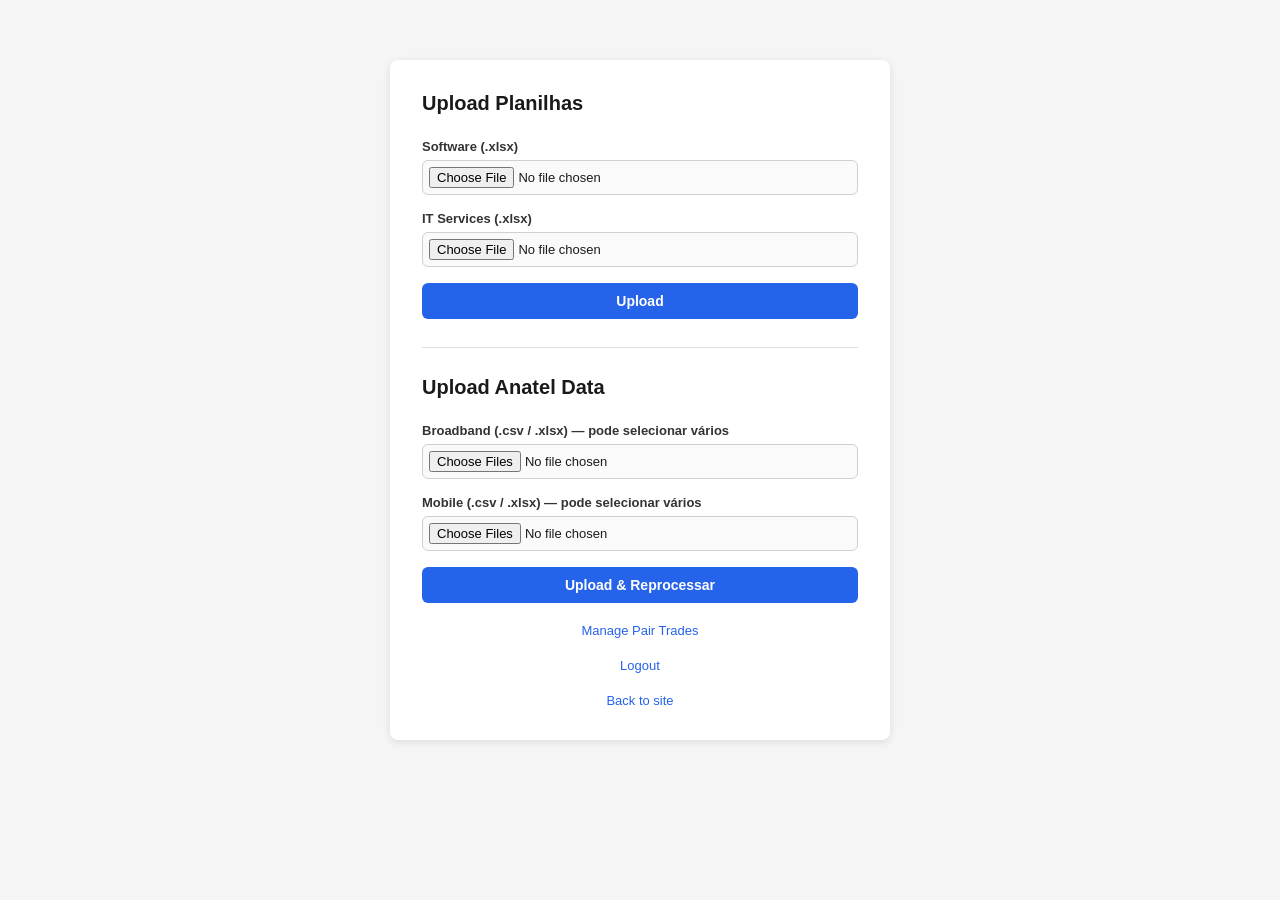
<file: templates/admin.html>
<!DOCTYPE html>
<html lang="en">
<head>
    <meta charset="UTF-8">
    <meta name="viewport" content="width=device-width, initial-scale=1.0">
    <title>Admin - Upload Planilhas</title>
    <style>
        * { margin: 0; padding: 0; box-sizing: border-box; }
        body {
            font-family: 'Segoe UI', -apple-system, sans-serif;
            background: #f5f5f5;
            color: #1a1a1a;
            display: flex;
            justify-content: center;
            padding: 60px 20px;
        }
        .card {
            background: #fff;
            border-radius: 8px;
            box-shadow: 0 2px 8px rgba(0,0,0,0.1);
            padding: 32px;
            max-width: 500px;
            width: 100%;
        }
        h1 { font-size: 20px; margin-bottom: 24px; }
        label {
            display: block;
            font-weight: 600;
            font-size: 13px;
            margin-bottom: 6px;
            color: #333;
        }
        input[type="password"],
        input[type="file"] {
            width: 100%;
            padding: 8px 12px;
            border: 1px solid #d0d0d0;
            border-radius: 6px;
            font-size: 13px;
            margin-bottom: 16px;
        }
        input[type="file"] {
            padding: 6px;
            background: #fafafa;
        }
        button {
            background: #2563eb;
            color: #fff;
            border: none;
            padding: 10px 24px;
            border-radius: 6px;
            font-size: 14px;
            font-weight: 600;
            cursor: pointer;
            width: 100%;
        }
        button:hover { background: #1d4ed8; }
        button:disabled { background: #93b4f5; cursor: not-allowed; }
        .status {
            margin-top: 16px;
            padding: 10px 14px;
            border-radius: 6px;
            font-size: 13px;
            display: none;
        }
        .status.success { display: block; background: #dcfce7; color: #166534; }
        .status.error { display: block; background: #fee2e2; color: #991b1b; }
        .back-link {
            display: block;
            margin-top: 20px;
            text-align: center;
            color: #2563eb;
            text-decoration: none;
            font-size: 13px;
        }
    </style>
</head>
<body>
    <div class="card">
        <h1>Upload Planilhas</h1>
        <form id="upload-form">
            <label for="software">Software (.xlsx)</label>
            <input type="file" id="software" name="software" accept=".xlsx">

            <label for="itservices">IT Services (.xlsx)</label>
            <input type="file" id="itservices" name="itservices" accept=".xlsx">

            <button type="submit" id="submit-btn">Upload</button>
        </form>
        <div class="status" id="status"></div>

        <hr style="margin: 28px 0; border: none; border-top: 1px solid #e0e0e0;">

        <h1>Upload Anatel Data</h1>
        <form id="anatel-form">
            <label for="broadband">Broadband (.csv / .xlsx) — pode selecionar vários</label>
            <input type="file" id="broadband" name="broadband" accept=".csv,.xlsx" multiple>

            <label for="mobile">Mobile (.csv / .xlsx) — pode selecionar vários</label>
            <input type="file" id="mobile" name="mobile" accept=".csv,.xlsx" multiple>

            <button type="submit" id="anatel-btn">Upload &amp; Reprocessar</button>
        </form>
        <div class="status" id="anatel-status"></div>

        <a href="/admin/pairs" class="back-link">Manage Pair Trades</a>
        <a href="/admin/logout" class="back-link">Logout</a>
        <a href="/" class="back-link">Back to site</a>
    </div>

    <script>
        document.getElementById("upload-form").addEventListener("submit", async (e) => {
            e.preventDefault();
            const btn = document.getElementById("submit-btn");
            const status = document.getElementById("status");
            btn.disabled = true;
            btn.textContent = "Uploading...";
            status.className = "status";
            status.style.display = "none";

            const form = new FormData();

            const sw = document.getElementById("software").files[0];
            const it = document.getElementById("itservices").files[0];
            if (sw) form.append("software", sw);
            if (it) form.append("itservices", it);

            if (!sw && !it) {
                status.textContent = "Please select at least one file.";
                status.className = "status error";
                btn.disabled = false;
                btn.textContent = "Upload";
                return;
            }

            try {
                const res = await fetch("/api/upload", { method: "POST", body: form });
                const data = await res.json();
                if (res.ok) {
                    status.textContent = "Upload successful: " + data.results.join(", ");
                    status.className = "status success";
                } else {
                    status.textContent = "Error: " + (data.error || "Upload failed");
                    status.className = "status error";
                }
            } catch (err) {
                status.textContent = "Connection error: " + err.message;
                status.className = "status error";
            }

            btn.disabled = false;
            btn.textContent = "Upload";
        });
    document.getElementById("anatel-form").addEventListener("submit", async (e) => {
        e.preventDefault();
        const btn = document.getElementById("anatel-btn");
        const status = document.getElementById("anatel-status");
        btn.disabled = true;
        btn.textContent = "Uploading & reprocessando...";
        status.className = "status";
        status.style.display = "none";

        const form = new FormData();
        const bbFiles = document.getElementById("broadband").files;
        const mobFiles = document.getElementById("mobile").files;
        for (const f of bbFiles) form.append("broadband", f);
        for (const f of mobFiles) form.append("mobile", f);

        if (bbFiles.length === 0 && mobFiles.length === 0) {
            status.textContent = "Selecione pelo menos um arquivo.";
            status.className = "status error";
            btn.disabled = false;
            btn.textContent = "Upload & Reprocessar";
            return;
        }

        try {
            const res = await fetch("/api/upload-anatel", { method: "POST", body: form });
            const data = await res.json();
            if (res.ok) {
                status.textContent = "Sucesso: " + data.results.join(", ");
                status.className = "status success";
            } else {
                status.textContent = "Erro: " + (data.error || "Upload failed");
                status.className = "status error";
            }
        } catch (err) {
            status.textContent = "Erro de conexão: " + err.message;
            status.className = "status error";
        }

        btn.disabled = false;
        btn.textContent = "Upload & Reprocessar";
    });
    </script>
</body>
</html>
</file>
